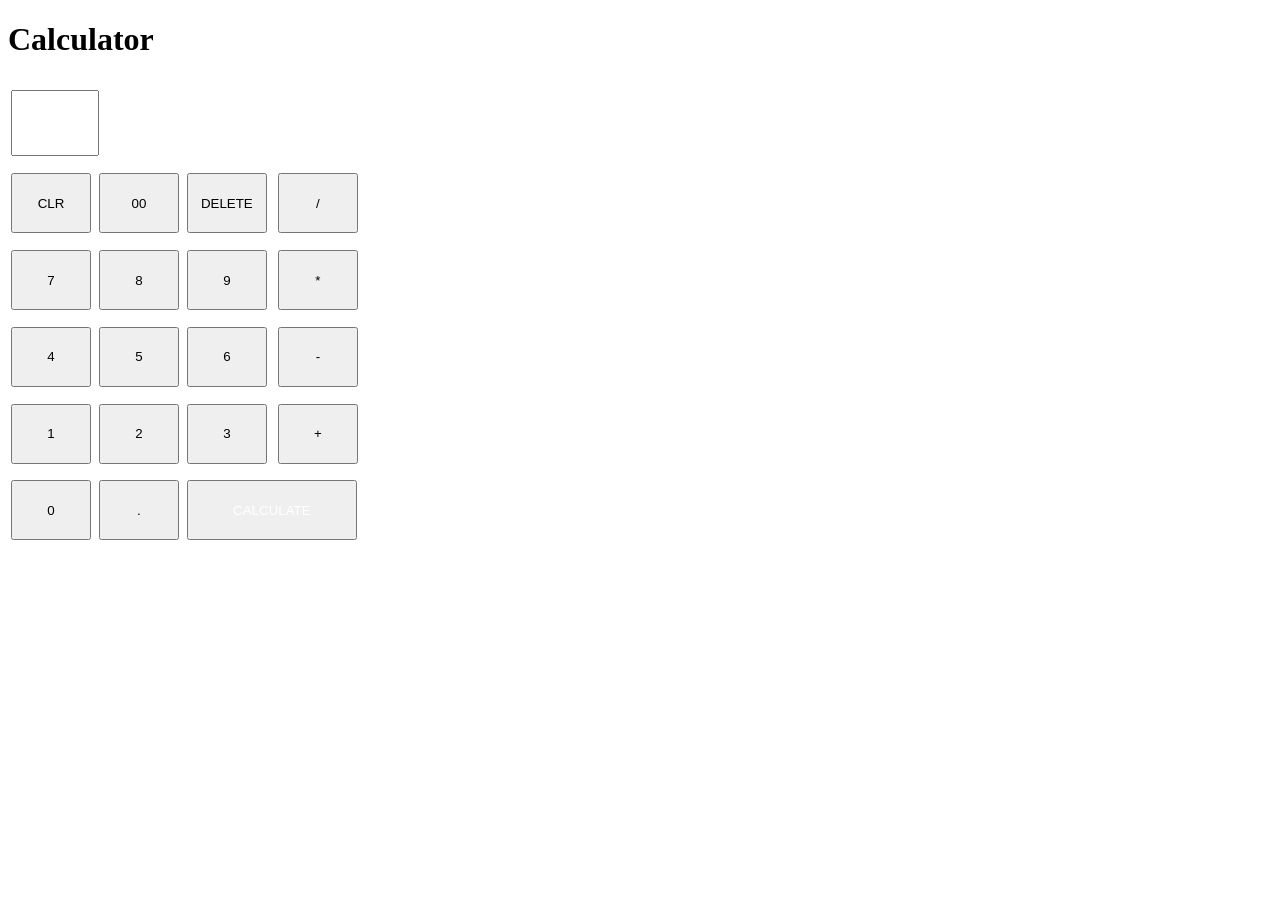
<file: index.html.html>
<!doctype html>
<html lang="en">
    <head>
        <title>Calculator</title>
        <style>
          #inp1{
            
font-size: 40px;
          }
            input{
                width: 80px;
                height: 60px;
            }
            #equal{
                color: white;
                width: 170px;
            }
        </style>
        <!-- Required meta tags -->
        <link
            href="https://cdn.jsdelivr.net/npm/bootstrap@5.3.2/dist/css/bootstrap.min.css"rel="stylesheet"integrity="sha384-T3c6CoIi6uLrA9TneNEoa7RxnatzjcDSCmG1MXxSR1GAsXEV/Dwwykc2MPK8M2HN"crossorigin="anonymous"/>
    </head>
    <body class="bg-secondary ">
        <div class="container mt-4 ">
            <h1 class="text-center text-warning">Calculator</h1>
            <div class="row justify-content-center">
                <div class="col-md-6">
                    <table  class="table table-dark table-borderless   mx-auto " style="width: 360px;height: 470px;">
                        <tr>
                            <td colspan="4"><input type="text" class="form-control text-center" id="inp1"></td>
                        </tr>
                        <tr>
                            <td><input type="button" class="btn btn-secondary btn-block " value="CLR" onclick="Clear1()"></td>
                            <td><input type="button"class="btn btn-secondary btn-block" value="00" onclick="displayData('00')" ></td>
                            <td ><input type="button" class="btn btn-secondary btn-block" value="DELETE" id="del" onclick="Delete1()"></td>
                            <td><input type="button" class="btn btn-secondary btn-block" value="/" onclick="displayData('/')"></td>
                        </tr>
                        <tr>
                            <td><input type="button" class="btn btn-secondary btn-block" value="7" onclick="displayData('7')" ></td>
                            <td><input type="button"class="btn btn-secondary btn-block" value="8" onclick="displayData('8')" ></td>
                            <td><input type="button"class="btn btn-secondary btn-block" value="9" onclick="displayData('9')" ></td>
                            <td><input type="button"class="btn btn-secondary btn-block" value="*" onclick="displayData('*')" ></td>
                        </tr>
                        <tr>
                            <td><input type="button"class="btn btn-secondary btn-block" value="4" onclick="displayData('4')" ></td>
                            <td><input type="button"class="btn btn-secondary btn-block" value="5" onclick="displayData('5')" ></td>
                            <td><input type="button"class="btn btn-secondary btn-block" value="6" onclick="displayData('6')" ></td>
                            <td><input type="button"class="btn btn-secondary btn-block" value="-" onclick="displayData('-')" ></td>
                        </tr>
                        <tr>
                            <td><input type="button"class="btn btn-secondary btn-block" value="1" onclick="displayData('1')" ></td>
                            <td><input type="button"class="btn btn-secondary btn-block" value="2" onclick="displayData('2')" ></td>
                            <td><input type="button"class="btn btn-secondary btn-block" value="3" onclick="displayData('3')" ></td>
                            <td><input type="button"class="btn btn-secondary btn-block" value="+" onclick="displayData('+')" ></td>
                        </tr>
                        <tr>
                            
                            <td><input type="button"class="btn btn-secondary btn-block" value="0" onclick="displayData('0')" ></td>
                            <td><input type="button"class="btn btn-secondary btn-block" value="." onclick="displayData('.')" ></td>
                            <td colspan="2"><input type="button"class="btn btn-block bg-info " value="CALCULATE" onclick="Calculation()" id="equal" ></td>
                        </tr>
                    </table>
                </div>
            </div>
        </div>
        <script>
            function displayData(data){
                console.log(data);
                document.querySelector("#inp1").value+=data;
            }
            function Calculation(){
                try{
                console.log('cal');
                let num=document.querySelector('#inp1').value;
                let a=eval(num)
                console.log(a)
                document.querySelector("#inp1").value=a;}
                catch(e){
                    document.querySelector("#inp1").value='invalid'; 
                }
            }
            function Clear1(){
                document.querySelector("#inp1").value="";
                console.log(document.querySelector("#inp1").value="");
            }
            function Delete1(){
                let remove=document.querySelector("#inp1");
                remove.value=remove.value.slice(0,-1);
                console.log('del');
            }
    
            document.addEventListener('keydown',function (event){
                const userkey=event.key;
                const inputKey= ['0', '1', '2', '3', '4', '5', '6', '7', '8', '9', '+', '-', '*', '/', '.', 'Enter', 'Backspace', 'Delete'];
                if(inputKey.includes(userkey)){
                    event.preventDefault();
                    if(userkey==="Enter"){
                        Calculation();
                    }else if(userkey==="Backspace"){
                        Delete1();
                    }else if(userkey==="Delete"){
                         Clear1();
                    }else {
                        displayData(userkey)
                    } 
                }
            });
        </script>

        <script
            src="https://cdn.jsdelivr.net/npm/@popperjs/core@2.11.8/dist/umd/popper.min.js"
            integrity="sha384-I7E8VVD/ismYTF4hNIPjVp/Zjvgyol6VFvRkX/vR+Vc4jQkC+hVqc2pM8ODewa9r"
            crossorigin="anonymous"
        ></script>

        <script
            src="https://cdn.jsdelivr.net/npm/bootstrap@5.3.2/dist/js/bootstrap.min.js"
            integrity="sha384-BBtl+eGJRgqQAUMxJ7pMwbEyER4l1g+O15P+16Ep7Q9Q+zqX6gSbd85u4mG4QzX+"
            crossorigin="anonymous"
        ></script>
    </body>
</html>
</file>
